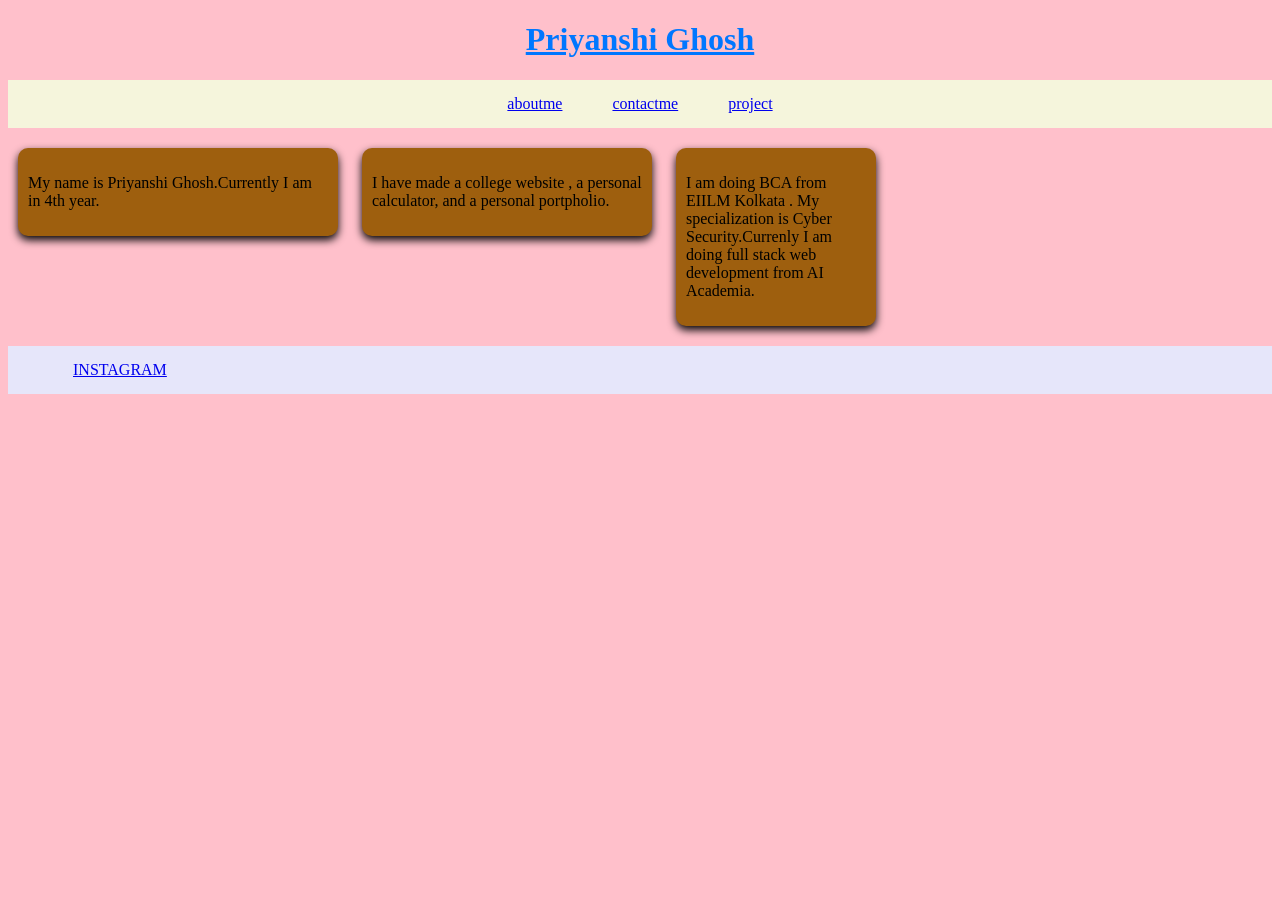
<file: index.html>
<!DOCTYPE html>
<html lang="en">
<head>
    <meta charset="UTF-8">
    <meta name="viewport" content="width=device-width, initial-scale=1.0">
    <title>My Portpholio</title>
    <link rel="stylesheet" href="style.css">

</head>
<body style="background-color:pink;">
    <h1 align=center style=color:rgb(0,119,255)> <u>Priyanshi Ghosh</u>
    </h1>
    <header>
        <nav class="navbar">
            <a href="aboutme.html">aboutme</a>
            <a href="contactme.html">contactme</a>
            <a href="project.html">project</a>
            </nav>
            
           </header>
           <div class id="card1">
            <p>My name is Priyanshi Ghosh.Currently I am in 4th year.</p>
           </div>
           <div id="card2">
            <p>I have made a college website , a personal calculator, and a personal portpholio. </p>         
           </div>
           <div id="card3">
           <p> I am doing BCA from EIILM Kolkata . My specialization is Cyber Security.Currenly I am doing full stack web development from AI Academia.</p>
           </div>

           <footer class="footer">

           <a href="https://www.google.com/imgres?q=virat%20kohli&imgurl=https%3A%2F%2Fimg1.hscicdn.com%2Fimage%2Fupload%2Ff_auto%2Ct_ds_square_w_800%2Cq_50%2Flsci%2Fdb%2FPICTURES%2FCMS%2F419800%2F419875.jpg&imgrefurl=https%3A%2F%2Fwww.cricinfo.com%2Fcricketers%2Fvirat-kohli-253802&docid=T_nWbOEbjW704M&tbnid=eLKdRVo-ZtDYGM&vet=12ahUKEwjE9rvWx9GWAxUolOEIHTw2OtwQnPAOegQIRRAA..i&w=800&h=800&hcb=2&itg=1&ved=2ahUKEwjE9rvWx9GWAxUolOEIHTw2OtwQnPAOegQIRRAA"</a>   
        <a href="https://www.instagram.com/priyanshighosh18?utm_source=qr&igsi=MWM5a2c1Z3lidjl3eg==">INSTAGRAM</a></footer>
   
    </body>
</html>
</file>
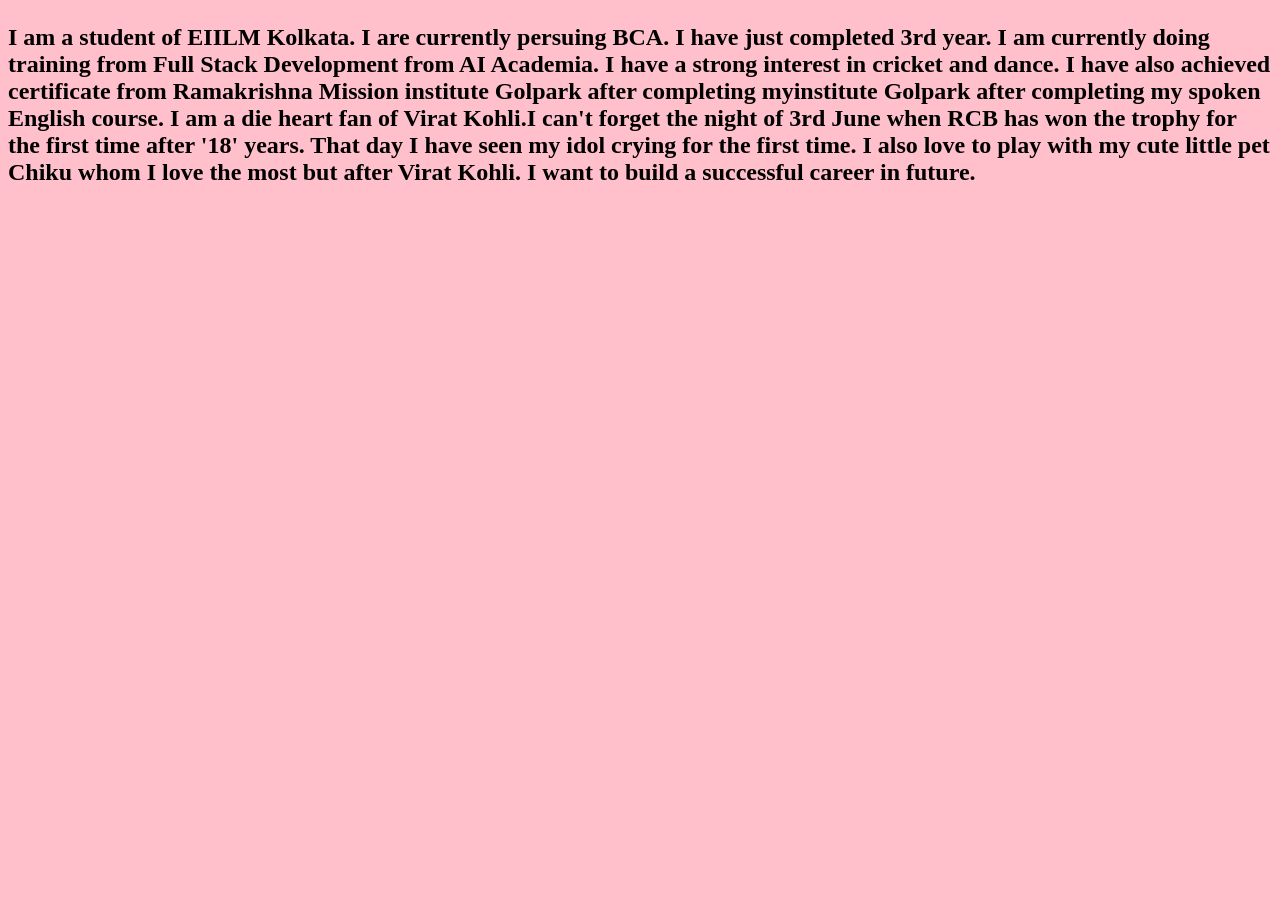
<file: aboutme.html>
<!DOCTYPE html>
<html lang="en">
<head>
    <meta charset="UTF-8">
    <meta name="viewport" content="width=device-width, initial-scale=1.0">
    <title>Document</title>
     <link rel="stylesheet" href="style.css">
    
</head>
<body  style="background-color:pink;">
    <h2>
       
       
    <p> I am a student of EIILM Kolkata. 
I are currently persuing BCA.
I have just completed 3rd year.
I am currently doing training from Full Stack Development from AI Academia.
I have a strong interest in cricket and dance.
I have also achieved certificate from Ramakrishna Mission institute Golpark after completing myinstitute Golpark after completing my spoken English course.
I am a die heart fan of Virat Kohli.I can't forget the night of 3rd June when RCB has won the trophy for the first time after '18' years.
That day I have seen my idol crying for the first time.
I also love to play with my cute little pet Chiku whom I love the most but after Virat Kohli.
I want to build a successful career in future.</h2>
</p>
</div>
</body>
</html>
</file>
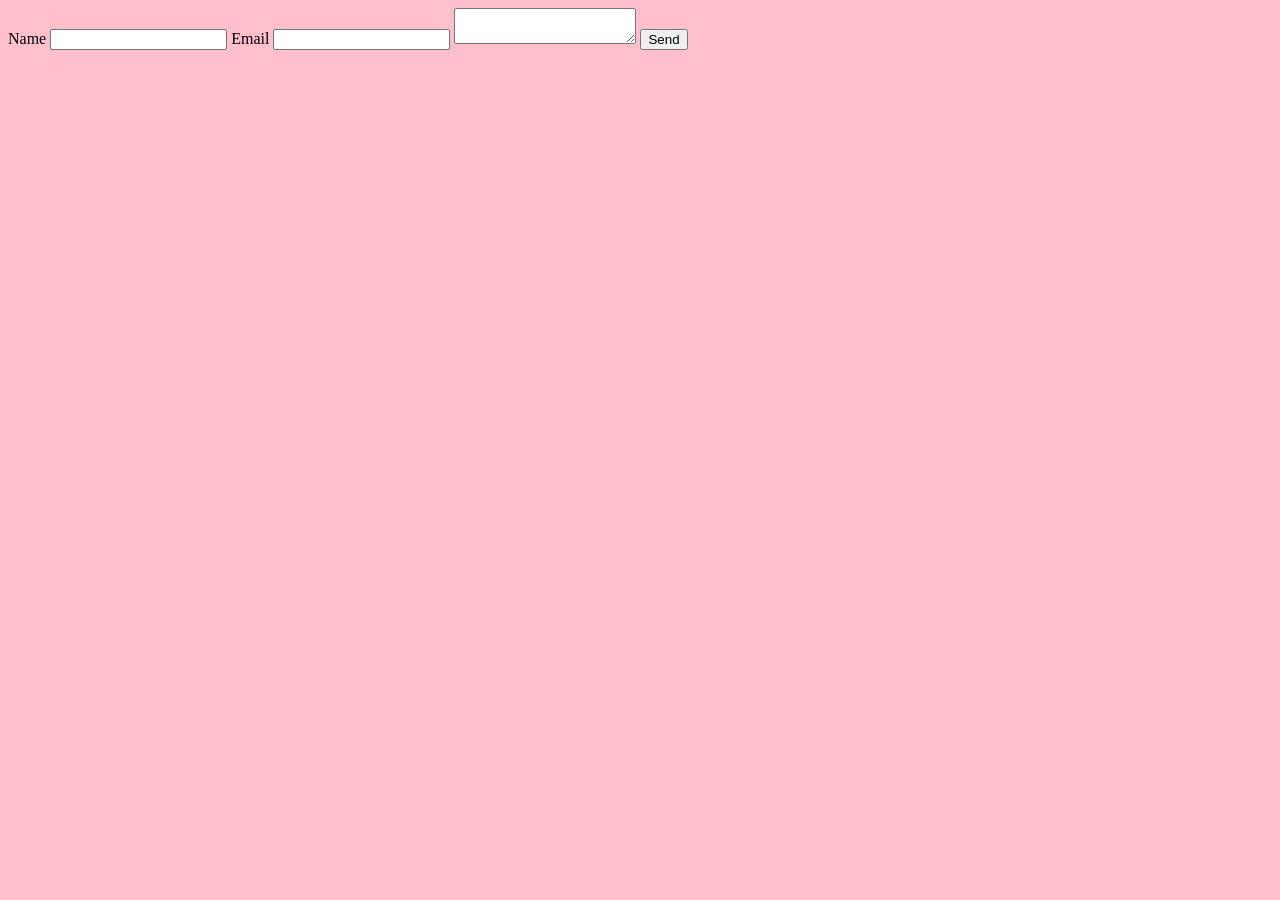
<file: contactme.html>
<!DOCTYPE html>
<html lang="en">
<head>
    <meta charset="UTF-8">
    <meta name="viewport" content="width=device-width, initial-scale=1.0">
    <title>Document</title>
</head>
<body  style="background-color:pink;">
    <form id="contactForm">
        <label for="name">Name</label>
        <input type="text" id="name" required>
        <label for="email">Email</label>
        <input type="email" id="email" required>
        <textarea id="message"></textarea>
        <button type="submit">Send</button>
    </form>
    <script src="scipt.js"></script>

</body>
</html>
</file>
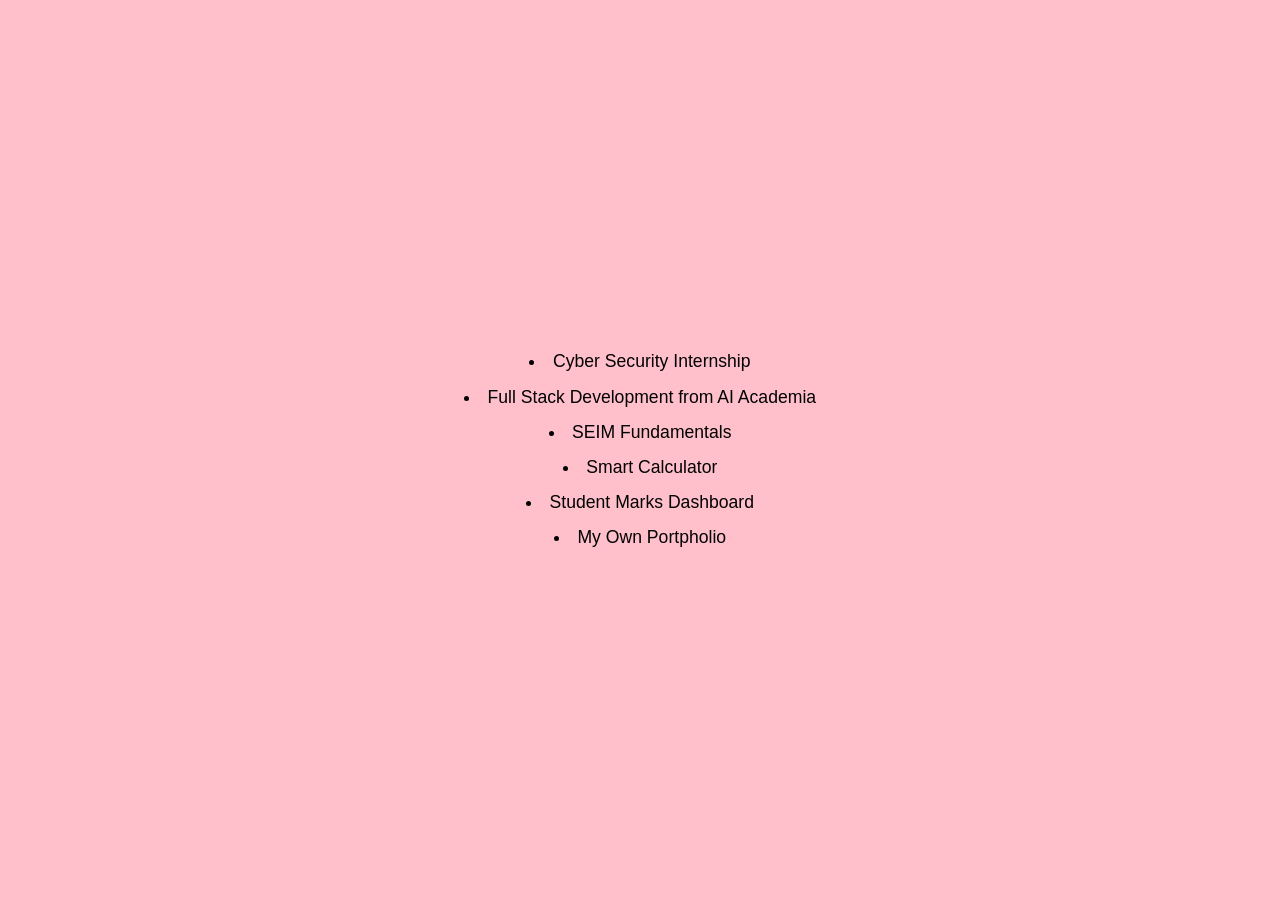
<file: project.html>
<!DOCTYPE html>
<html lang="en">
<head>
    <meta charset="UTF-8">
    <meta name="viewport" content="width=device-width, initial-scale=1.0">
    <title>Document</title>
</head>
<body style="background-color:pink; margin:0; min-height:100vh; display:flex; justify-content:center; align-items:center; font-family: Arial, sans-serif;">

    <ul style="list-style-position: inside; text-align:center; padding:0; margin:0; line-height:2; font-size:1.1rem;">
        <li>Cyber Security Internship</li>
        <li>Full Stack Development from AI Academia</li>
        <li>SEIM Fundamentals</li>
        <li>Smart Calculator</li>
        <li>Student Marks Dashboard</li>
        <li>My Own Portpholio</li>
    </ul>
</body>
</html>
</file>
<file: style.css>
.navbar{
    display:flex;
    justify-content:center;
    align-items:center;
    padding:15px;
    gap:50px;
    background-color:beige;
    width:100%;
    box-sizing:border-box;
}

.footer{
     display:flex;
    padding: 15px;
    gap:50px;
    background-color:lavender;
    
}

#card1 {
    background-color:#9e5f0e;
    width: 300px;
    margin: 20px 10px;
    padding: 10px;
    border-radius: 10px;
    box-shadow: 0 4px 8px rgb(2, 2, 2);
    display: inline-block;
    vertical-align: top;
    height: auto;
    
}

#card2 {
    background-color:#9e5f0e;
    width: 270px;
    margin: 20px 10px;
    padding: 10px;
    border-radius: 10px;
    box-shadow: 0 4px 8px rgb(2, 2, 2);
    display: inline-block;
    vertical-align: top;
    height: auto;
}

#card3 {
    background-color:#9e5f0e;
    width: 180px;
    margin: 20px 10px;
    padding: 10px;
    border-radius: 10px;
    box-shadow: 0 4px 8px rgb(2, 2, 2);
    display: inline-block;
    vertical-align: top;
    height: auto;
}


#card4 {
      background-color:#9e5f0e;
    width: 900px;
    margin: 20px 10px;
    padding: 300px;
    border-radius: 10px;
    box-shadow: 0 4px 8px rgb(2, 2, 2);
    display: inline-block;
    vertical-align: top;
    height: auto;
}
</file>
